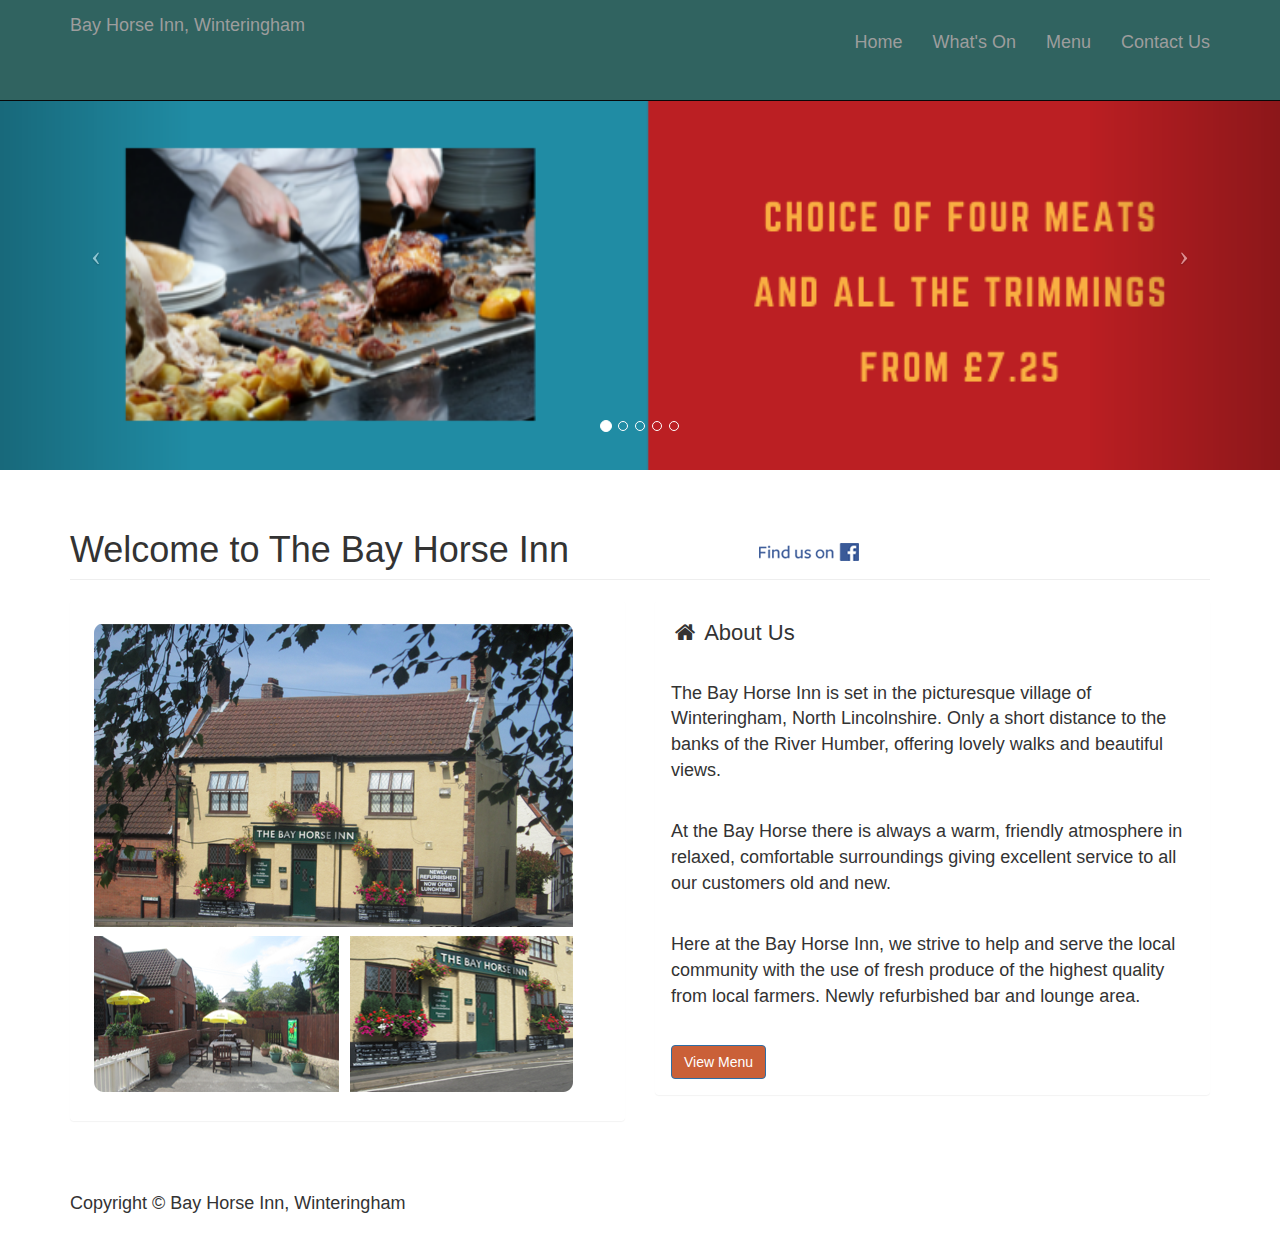
<file: beta.bayhorse-inn.co.uk/index.html>
<!DOCTYPE html>
<html lang="en">

<head>

    <meta charset="utf-8">
    <meta http-equiv="X-UA-Compatible" content="IE=edge">
    <meta name="viewport" content="width=device-width, initial-scale=1">
    <meta name="description" content="">
    <meta name="author" content="">

    <title>Bay Horse Inn, Winteringham</title>

    <!-- Bootstrap Core CSS -->
    <link href="css/bootstrap.min.css" rel="stylesheet">

    <!-- Custom CSS -->
    <link href="css/modern-business.css" rel="stylesheet">

    <!-- Custom Fonts -->
    <link href="font-awesome/css/font-awesome.min.css" rel="stylesheet" type="text/css">

    <!-- HTML5 Shim and Respond.js IE8 support of HTML5 elements and media queries -->
    <!-- WARNING: Respond.js doesn't work if you view the page via file:// -->
    <!--[if lt IE 9]>
        <script src="https://oss.maxcdn.com/libs/html5shiv/3.7.0/html5shiv.js"></script>
        <script src="https://oss.maxcdn.com/libs/respond.js/1.4.2/respond.min.js"></script>
    <![endif]-->

</head>

<body>

    <!-- Navigation -->
    <nav class="navbar navbar-inverse navbar-fixed-top" role="navigation">
        <div class="container">
            <!-- Brand and toggle get grouped for better mobile display -->
            <div class="navbar-header">
                <button type="button" class="navbar-toggle" data-toggle="collapse" data-target="#bs-example-navbar-collapse-1">
                    <span class="sr-only">Toggle navigation</span>
                    <span class="icon-bar"></span>
                    <span class="icon-bar"></span>
                    <span class="icon-bar"></span>
                </button>
                <a class="navbar-brand" href="index.html">Bay Horse Inn, Winteringham</a>
            </div>
            <!-- Collect the nav links, forms, and other content for toggling -->
            <div class="collapse navbar-collapse" id="bs-example-navbar-collapse-1">
                <ul class="nav navbar-nav navbar-right">
                    <li>
                        <a href="#">Home</a>
                    </li>
                    <li>
                        <a href="#">What's On</a>
                    </li>
                    <li>
                        <a href="#">Menu</a>
                    </li>
                    <li>
                        <a href="#">Contact Us</a>
                    </li>
                </ul>
            </div>
            <!-- /.navbar-collapse -->
        </div>
        <!-- /.container -->
    </nav>

    <!-- Header Carousel -->
    <header id="myCarousel" class="carousel slide">
        <!-- Indicators -->
        <ol class="carousel-indicators">
            <li data-target="#myCarousel" data-slide-to="0" class="active"></li>
            <li data-target="#myCarousel" data-slide-to="1"></li>
            <li data-target="#myCarousel" data-slide-to="2"></li>
            <li data-target="#myCarousel" data-slide-to="3"></li>
            <li data-target="#myCarousel" data-slide-to="4"></li>
        </ol>

        <!-- Wrapper for slides -->
        <div class="carousel-inner">
            <div class="item active">
                <div class="fill" style="background-image:url('images/carvery.png');"></div>
                <div class="carousel-caption">
                    <h2></h2>
                </div>
            </div>
            <div class="item">
                <div class="fill" style="background-image:url('images/burger_and_pint.gif');"></div>
                <div class="carousel-caption">
                    <h2></h2>
                </div>
            </div>
            <div class="item">
                <div class="fill" style="background-image:url('images/fish_and_chips.png');"></div>
                <div class="carousel-caption">
                    <h2></h2>
                </div>
            </div>
            <div class="item">
                <div class="fill" style="background-image:url('images/steak_night.png');"></div>
                <div class="carousel-caption">
                    <h2></h2>
            </div>
                </div>
        </div>

        <!-- Controls -->
        <a class="left carousel-control" href="#myCarousel" data-slide="prev">
            <span class="icon-prev"></span>
        </a>
        <a class="right carousel-control" href="#myCarousel" data-slide="next">
            <span class="icon-next"></span>
        </a>
    </header>

    <!-- Page Content -->
    <div class="container">

        <!-- Marketing Icons Section -->
        <div class="row">
            <div class="col-lg-12">
                <h1 class="page-header">
                    Welcome to The Bay Horse Inn <a href="https://www.facebook.com/bayhorsewinteringham" target="_blank"> <img src="images/FU_Online_FB.png" style="padding-left: 180px"></a>
                </h1>
            </div>

            <div class="col-md-6">
                <div class="panel panel-collapse">
                    <div class="panel-body">
                        <img src="images/FP_BHI.jpg" alt="Bay Horse Inn">
                    </div>
                </div>
            </div>

            <div class="col-md-6">
                <div class="panel panel-collapse">
                    <div class="panel-heading">
                        <h4><i class="fa fa-fw fa-home"></i> About Us </h4>
                    </div>
                    <div class="panel-body">
                        <p>The Bay Horse Inn is set in the picturesque village of Winteringham, North Lincolnshire. Only a short distance to the banks of the River Humber, offering lovely walks and beautiful views.</p>
                            <br>
                            <p>At the Bay Horse there is always a warm, friendly atmosphere in relaxed, comfortable surroundings giving excellent service to all our customers old and new.</p>
                            <br>
                        <p>Here at the Bay Horse Inn, we strive to help and serve the local community with the use of fresh produce of the highest quality from local farmers. Newly refurbished bar and lounge area.</p>
                        <br>
                        <a href="http://www.bayhorse-inn.co.uk/menus.html" class="btn btn-primary">View Menu</a>
                    </div>
                </div>
            </div>
        </div>
        <!-- /.row -->

        <!-- Footer -->
        <footer>
            <div class="row">
                <div class="col-lg-12">
                    <p>Copyright &copy; Bay Horse Inn, Winteringham</p>
                </div>
            </div>
        </footer>

    </div>
    <!-- /.container -->

    <!-- jQuery -->
    <script src="js/jquery.js"></script>

    <!-- Bootstrap Core JavaScript -->
    <script src="js/bootstrap.min.js"></script>

    <!-- Script to Activate the Carousel -->
    <script>
    $('.carousel').carousel({
        interval: 4000 //changes the speed
    })
    </script>

</body>

</html>
</file>
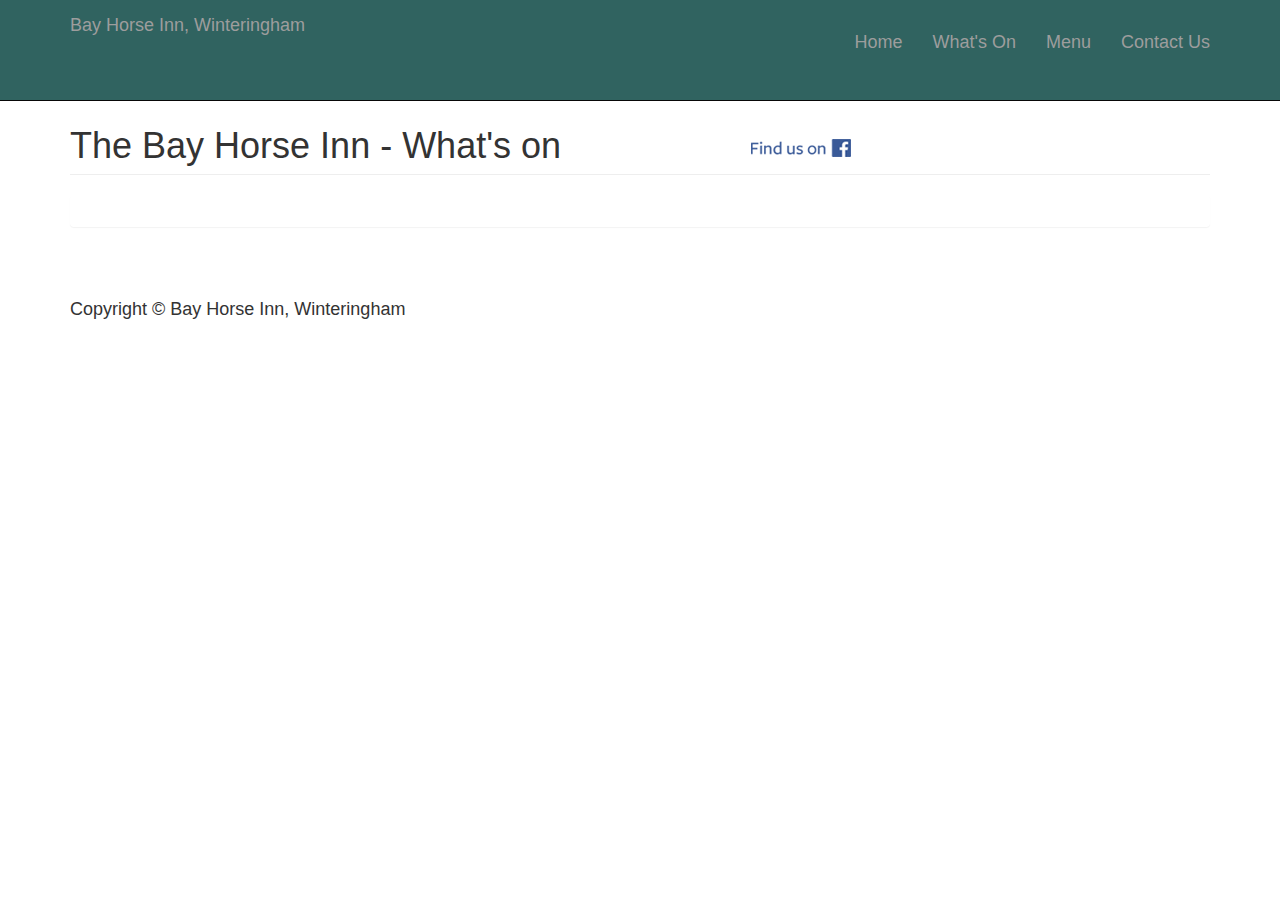
<file: beta.bayhorse-inn.co.uk/whatson.html>
<!DOCTYPE html>
<html lang="en">

<div id="fb-root"></div>
<script async defer crossorigin="anonymous" src="https://connect.facebook.net/en_GB/sdk.js#xfbml=1&version=v10.0" nonce="7OVK1I6R"></script>

<head>

    <meta charset="utf-8">
    <meta http-equiv="X-UA-Compatible" content="IE=edge">
    <meta name="viewport" content="width=device-width, initial-scale=1">
    <meta name="description" content="">
    <meta name="author" content="">

    <title>Bay Horse Inn, Winteringham</title>

    <!-- Bootstrap Core CSS -->
    <link href="css/bootstrap.min.css" rel="stylesheet">

    <!-- Custom CSS -->
    <link href="css/modern-business.css" rel="stylesheet">

    <!-- Custom Fonts -->
    <link href="font-awesome/css/font-awesome.min.css" rel="stylesheet" type="text/css">

    <!-- HTML5 Shim and Respond.js IE8 support of HTML5 elements and media queries -->
    <!-- WARNING: Respond.js doesn't work if you view the page via file:// -->
    <!--[if lt IE 9]>
        <script src="https://oss.maxcdn.com/libs/html5shiv/3.7.0/html5shiv.js"></script>
        <script src="https://oss.maxcdn.com/libs/respond.js/1.4.2/respond.min.js"></script>
    <![endif]-->

</head>

<body>

    <!-- Navigation -->
    <nav class="navbar navbar-inverse navbar-fixed-top" role="navigation">
        <div class="container">
            <!-- Brand and toggle get grouped for better mobile display -->
            <div class="navbar-header">
                <button type="button" class="navbar-toggle" data-toggle="collapse" data-target="#bs-example-navbar-collapse-1">
                    <span class="sr-only">Toggle navigation</span>
                    <span class="icon-bar"></span>
                    <span class="icon-bar"></span>
                    <span class="icon-bar"></span>
                </button>
                <a class="navbar-brand" href="index.html">Bay Horse Inn, Winteringham</a>
            </div>
            <!-- Collect the nav links, forms, and other content for toggling -->
            <div class="collapse navbar-collapse" id="bs-example-navbar-collapse-1">
                <ul class="nav navbar-nav navbar-right">
                    <li>
                        <a href="index.html">Home</a>
                    </li>
                    <li>
                        <a href="/whatson.html">What's On</a>
                    </li>
                    <li>
                        <a href="#">Menu</a>
                    </li>
                    <li>
                        <a href="#">Contact Us</a>
                    </li>
                </ul>
            </div>
            <!-- /.navbar-collapse -->
        </div>
        <!-- /.container -->
    </nav>

    <!-- Page Content -->
    <div class="container">
        <!-- Marketing Icons Section -->
        <div class="row">
            <div class="col-lg-12">
                <br>
                <h1 class="page-header">
                    The Bay Horse Inn - What's on <a href="https://www.facebook.com/bayhorsewinteringham" target="_blank"> <img src="images/FU_Online_FB.png" style="padding-left: 180px"></a>
                </h1>
            </div>

            <div class="col-md-12">
                <div class="panel panel-collapse">
                    <div class="panel-body">
                        <div class="fb-page" data-href="https://www.facebook.com/bayhorsewinteringham/" data-tabs="evets" data-width="500" data-height="600" data-small-header="true" data-adapt-container-width="true" data-hide-cover="true" data-show-facepile="true"></div>
                    </div>
                </div>
            </div>
        </div>
        <!-- /.row -->

        <!-- Footer -->
        <footer>
            <div class="row">
                <div class="col-lg-12">
                    <p>Copyright &copy; Bay Horse Inn, Winteringham</p>
                </div>
            </div>
        </footer>

    </div>
    <!-- /.container -->

    <!-- jQuery -->
    <script src="js/jquery.js"></script>

    <!-- Bootstrap Core JavaScript -->
    <script src="js/bootstrap.min.js"></script>

    <!-- Script to Activate the Carousel -->
    <script>
    $('.carousel').carousel({
        interval: 4000 //changes the speed
    })
    </script>

</body>

</html>
</file>
<file: beta.bayhorse-inn.co.uk/css/modern-business.css>
/*!
 * Start Bootstrap - Modern Business HTML Template (http://startbootstrap.com)
 * Code licensed under the Apache License v2.0.
 * For details, see http://www.apache.org/licenses/LICENSE-2.0.
 */

/* Global Styles */

html,
body {
    height: 100%;
}

body {
    padding-top: 40px; /* Required padding for .navbar-fixed-top. Remove if using .navbar-static-top. Change if height of navigation changes. */
}

.img-portfolio {
    margin-bottom: 30px;
}

.img-hover:hover {
    opacity: 0.8;
}

/* Home Page Carousel */

header.carousel {
    height: 50%;
}

header.carousel .item,
header.carousel .item.active,
header.carousel .carousel-inner {
    height: 100%;
}

header.carousel .fill {
    width: 100%;
    height: 100%;
    background-position: center;
    background-size: cover;
}

/* 404 Page Styles */

.error-404 {
    font-size: 100px;
}

/* Pricing Page Styles */

.price {
    display: block;
    font-size: 50px;
    line-height: 50px;
}

.price sup {
    top: -20px;
    left: 2px;
    font-size: 20px;
}

.period {
    display: block;
    font-style: italic;
}

/* Footer Styles */

footer {
    margin: 50px 0 10px;
}

/* Responsive Styles */

@media(max-width:991px) {
    .customer-img,
    .img-related {
        margin-bottom: 30px;
    }
}

@media(max-width:767px) {
    .img-portfolio {
        margin-bottom: 15px;
    }

    header.carousel .carousel {
        height: 70%;
    }
}
</file>
